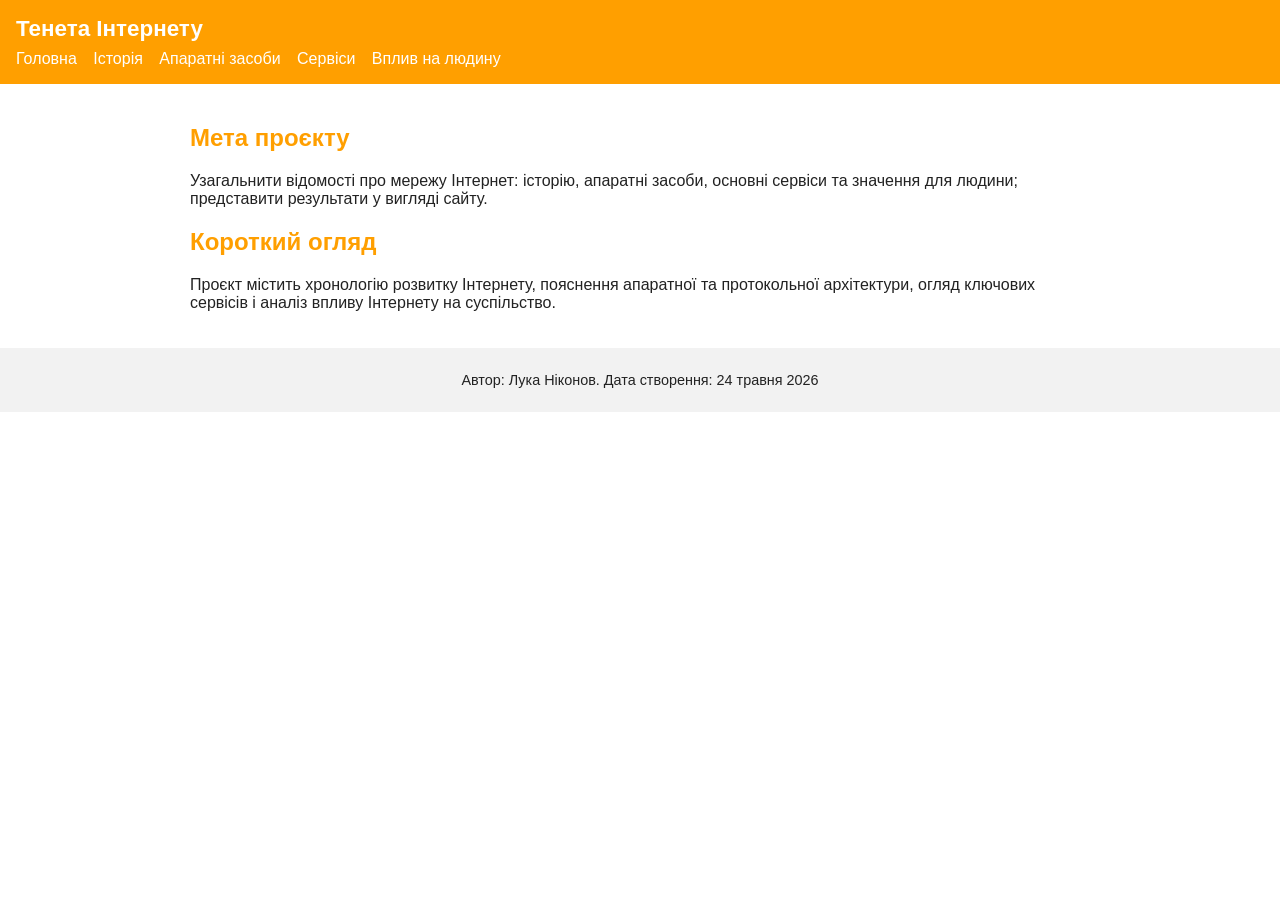
<file: index.html>
<!doctype html>
<html lang="uk">
<head>
  <meta charset="utf-8">
  <meta name="viewport" content="width=device-width,initial-scale=1">
  <title>Тенета Інтернету — Головна</title>
  <link rel="stylesheet" href="css/style.css">
</head>
<body>
  <header>
    <h1>Тенета Інтернету</h1>
    <nav>
      <a href="index.html">Головна</a>
      <a href="history.html">Історія</a>
      <a href="hardware.html">Апаратні засоби</a>
      <a href="services.html">Сервіси</a>
      <a href="impact.html">Вплив на людину</a>
    </nav>
  </header>
  <main>
    <section>
      <h2>Мета проєкту</h2>
      <p>Узагальнити відомості про мережу Інтернет: історію, апаратні засоби, основні сервіси та значення для людини; представити результати у вигляді сайту.</p>
    </section>
    <section>
      <h2>Короткий огляд</h2>
      <p>Проєкт містить хронологію розвитку Інтернету, пояснення апаратної та протокольної архітектури, огляд ключових сервісів і аналіз впливу Інтернету на суспільство.</p>
    </section>
  </main>
  <footer>
    <p>Автор: Лука Ніконов. Дата створення: 24 травня 2026</p>
  </footer>
</body>
</html>
</file>
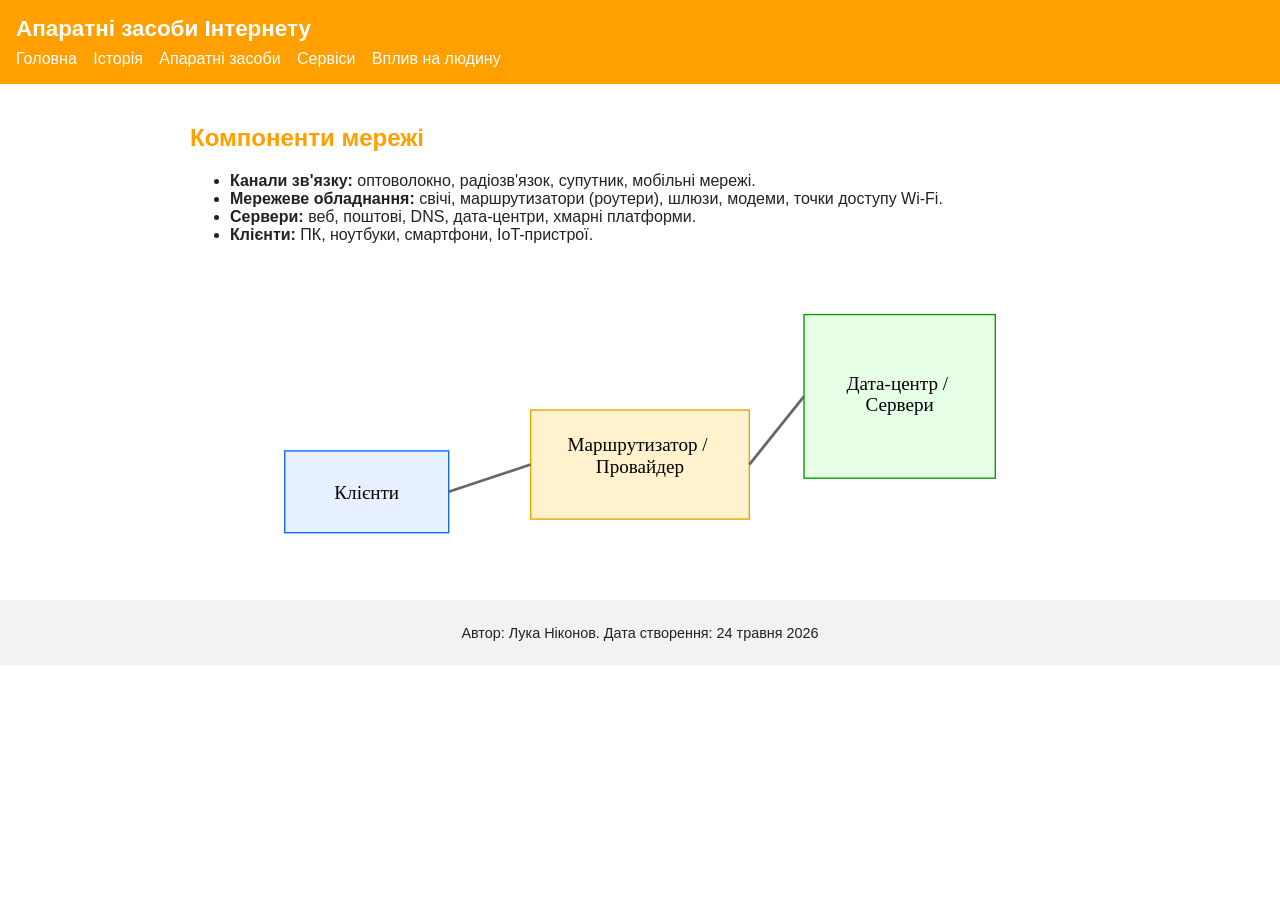
<file: hardware.html>
<!doctype html>
<html lang="uk">
<head>
  <meta charset="utf-8">
  <meta name="viewport" content="width=device-width,initial-scale=1">
  <title>Апаратні засоби</title>
  <link rel="stylesheet" href="css/style.css">
</head>
<body>
  <header><h1>Апаратні засоби Інтернету</h1><nav>
    <a href="index.html">Головна</a>
    <a href="history.html">Історія</a>
    <a href="hardware.html">Апаратні засоби</a>
    <a href="services.html">Сервіси</a>
    <a href="impact.html">Вплив на людину</a>
  </nav></header>
  <main>
    <h2>Компоненти мережі</h2>
    <ul>
      <li><strong>Канали зв'язку:</strong> оптоволокно, радіозв'язок, супутник, мобільні мережі.</li>
      <li><strong>Мережеве обладнання:</strong> свічі, маршрутизатори (роутери), шлюзи, модеми, точки доступу Wi‑Fi.</li>
      <li><strong>Сервери:</strong> веб, поштові, DNS, дата-центри, хмарні платформи.</li>
      <li><strong>Клієнти:</strong> ПК, ноутбуки, смартфони, IoT-пристрої.</li>
    </ul>
    <figure><img src="images/topology.svg" alt="Топологія мережі"></figure>
  </main>
    <footer>
    <p>Автор: Лука Ніконов. Дата створення: 24 травня 2026</p>
  </footer>
</body>
</html>
</file>
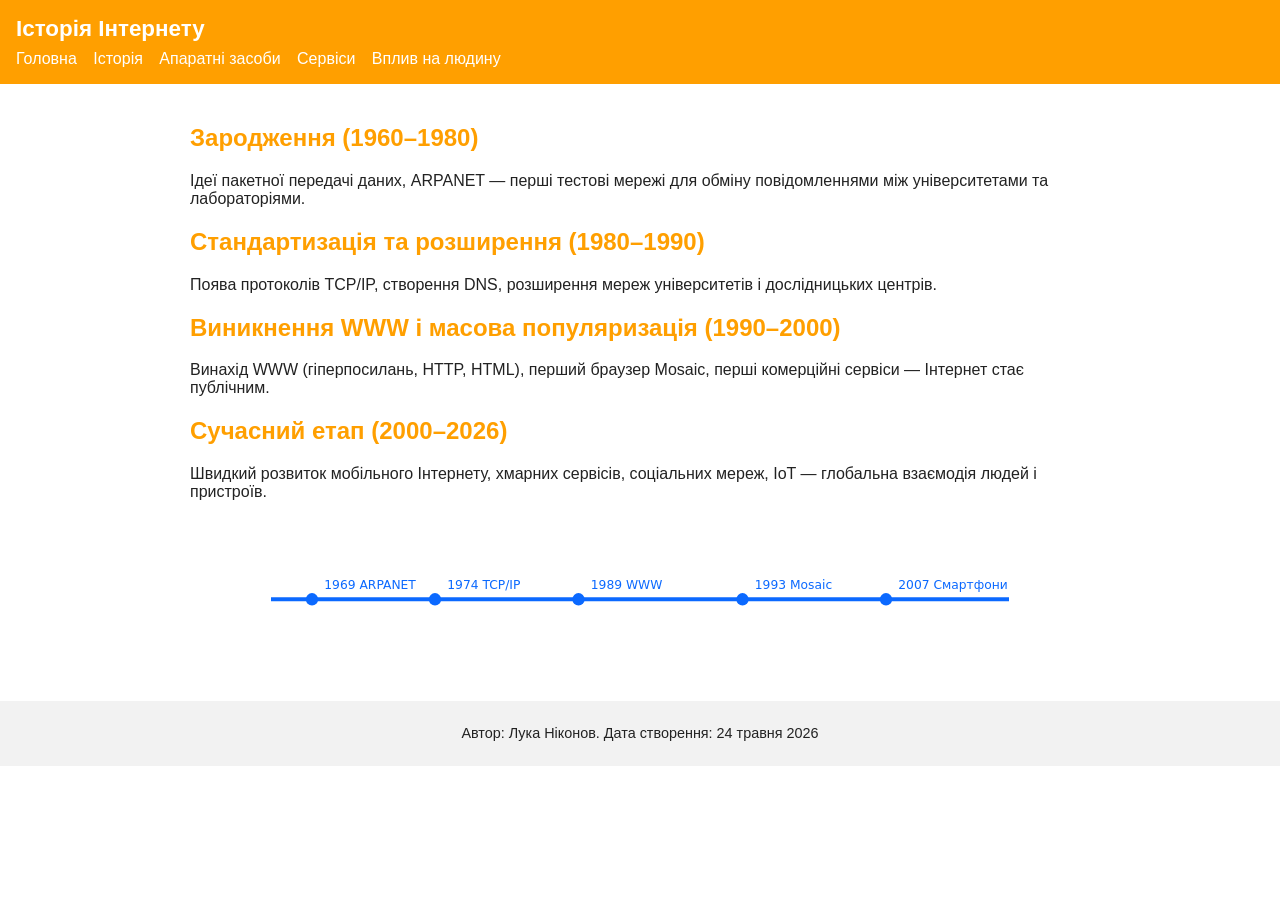
<file: history.html>
<!doctype html>
<html lang="uk">
<head>
  <meta charset="utf-8">
  <meta name="viewport" content="width=device-width,initial-scale=1">
  <title>Історія Інтернету</title>
  <link rel="stylesheet" href="css/style.css">
</head>
<body>
  <header><h1>Історія Інтернету</h1><nav>
    <a href="index.html">Головна</a>
    <a href="history.html">Історія</a>
    <a href="hardware.html">Апаратні засоби</a>
    <a href="services.html">Сервіси</a>
    <a href="impact.html">Вплив на людину</a>
  </nav></header>
  <main>
    <h2>Зародження (1960–1980)</h2>
    <p>Ідеї пакетної передачі даних, ARPANET — перші тестові мережі для обміну повідомленнями між університетами та лабораторіями.</p>
    <h2>Стандартизація та розширення (1980–1990)</h2>
    <p>Поява протоколів TCP/IP, створення DNS, розширення мереж університетів і дослідницьких центрів.</p>
    <h2>Виникнення WWW і масова популяризація (1990–2000)</h2>
    <p>Винахід WWW (гіперпосилань, HTTP, HTML), перший браузер Mosaic, перші комерційні сервіси — Інтернет стає публічним.</p>
    <h2>Сучасний етап (2000–2026)</h2>
    <p>Швидкий розвиток мобільного Інтернету, хмарних сервісів, соціальних мереж, IoT — глобальна взаємодія людей і пристроїв.</p>
    <figure><img src="images/timeline.svg" alt="Хронологія"></figure>
  </main>
    <footer>
    <p>Автор: Лука Ніконов. Дата створення: 24 травня 2026</p>
  </footer>
</body>
</html>
</file>
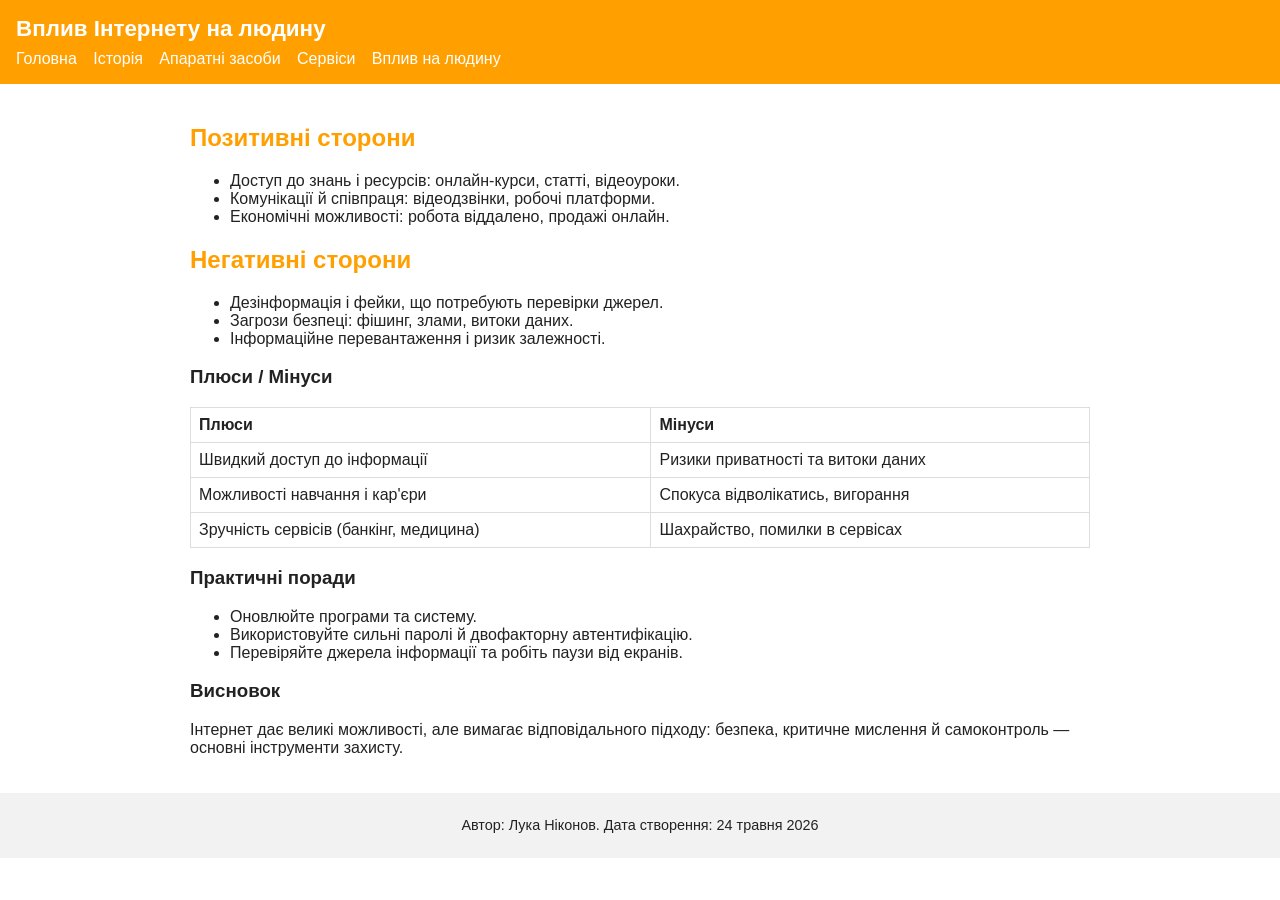
<file: impact.html>
<!doctype html>
<html lang="uk">
<head>
  <meta charset="utf-8">
  <meta name="viewport" content="width=device-width,initial-scale=1">
  <title>Вплив Інтернету</title>
  <link rel="stylesheet" href="css/style.css">
</head>
<body>
  <header><h1>Вплив Інтернету на людину</h1><nav>
    <a href="index.html">Головна</a>
    <a href="history.html">Історія</a>
    <a href="hardware.html">Апаратні засоби</a>
    <a href="services.html">Сервіси</a>
    <a href="impact.html">Вплив на людину</a>
  </nav></header>
  <main>
    <h2>Позитивні сторони</h2>
    <ul>
      <li>Доступ до знань і ресурсів: онлайн-курси, статті, відеоуроки.</li>
      <li>Комунікації й співпраця: відеодзвінки, робочі платформи.</li>
      <li>Економічні можливості: робота віддалено, продажі онлайн.</li>
    </ul>
    <h2>Негативні сторони</h2>
    <ul>
      <li>Дезінформація і фейки, що потребують перевірки джерел.</li>
      <li>Загрози безпеці: фішинг, злами, витоки даних.</li>
      <li>Інформаційне перевантаження і ризик залежності.</li>
    </ul>
    <h3>Плюси / Мінуси</h3>
    <table>
      <thead>
        <tr><th>Плюси</th><th>Мінуси</th></tr>
      </thead>
      <tbody>
        <tr><td>Швидкий доступ до інформації</td><td>Ризики приватності та витоки даних</td></tr>
        <tr><td>Можливості навчання і кар'єри</td><td>Спокуса відволікатись, вигорання</td></tr>
        <tr><td>Зручність сервісів (банкінг, медицина)</td><td>Шахрайство, помилки в сервісах</td></tr>
      </tbody>
    </table>
    <h3>Практичні поради</h3>
    <ul>
      <li>Оновлюйте програми та систему.</li>
      <li>Використовуйте сильні паролі й двофакторну автентифікацію.</li>
      <li>Перевіряйте джерела інформації та робіть паузи від екранів.</li>
    </ul>
    <h3>Висновок</h3>
    <p>Інтернет дає великі можливості, але вимагає відповідального підходу: безпека, критичне мислення й самоконтроль — основні інструменти захисту.</p>
  </main>
    <footer>
    <p>Автор: Лука Ніконов. Дата створення: 24 травня 2026</p>
  </footer>
</body>
</html>
</file>
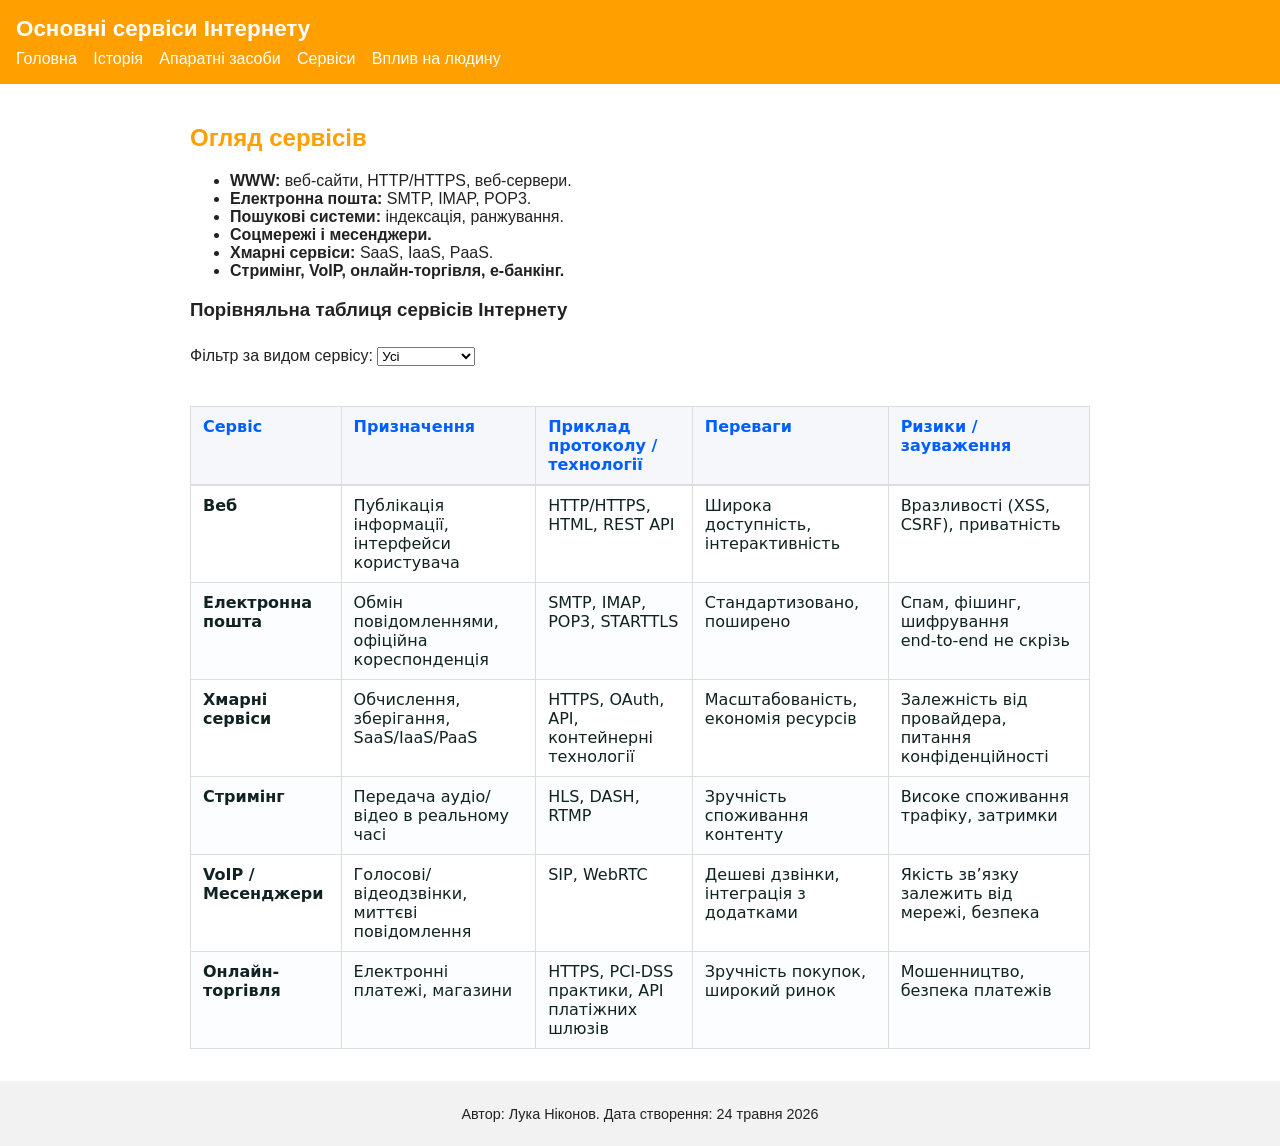
<file: services.html>
<!doctype html>
<html lang="uk">
<head>
  <meta charset="utf-8">
  <meta name="viewport" content="width=device-width,initial-scale=1">
  <title>Сервіси Інтернету</title>
  <link rel="stylesheet" href="css/style.css">
</head>
<body>
  <header><h1>Основні сервіси Інтернету</h1><nav>
    <a href="index.html">Головна</a>
    <a href="history.html">Історія</a>
    <a href="hardware.html">Апаратні засоби</a>
    <a href="services.html">Сервіси</a>
    <a href="impact.html">Вплив на людину</a>
  </nav></header>
  <main>
    <h2>Огляд сервісів</h2>
    <ul>
      <li><strong>WWW:</strong> веб-сайти, HTTP/HTTPS, веб-сервери.</li>
      <li><strong>Електронна пошта:</strong> SMTP, IMAP, POP3.</li>
      <li><strong>Пошукові системи:</strong> індексація, ранжування.</li>
      <li><strong>Соцмережі і месенджери.</strong></li>
      <li><strong>Хмарні сервіси:</strong> SaaS, IaaS, PaaS.</li>
      <li><strong>Стримінг, VoIP, онлайн-торгівля, е-банкінг.</strong></li>
    </ul>
    <h3>Порівняльна таблиця сервісів Інтернету</h3>

    <label for="service-filter">Фільтр за видом сервісу:</label>
    <select id="service-filter" aria-label="Фільтр сервісів">
      <option value="all">Усі</option>
      <option value="web">Веб</option>
      <option value="email">Пошта</option>
      <option value="cloud">Хмара</option>
      <option value="streaming">Стримінг</option>
      <option value="voip">VoIP</option>
      <option value="ecommerce">E‑commerce</option>
    </select>
    
    <div class="table-wrap" role="region" aria-labelledby="table-title">
      <h4 id="table-title" class="visually-hidden">Порівняльна таблиця сервісів</h4>
      <table class="services-table">
        <caption class="visually-hidden">Порівняння інтернет-сервісів за призначенням, прикладами і ризиками</caption>
        <thead>
          <tr>
            <th scope="col">Сервіс</th>
            <th scope="col">Призначення</th>
            <th scope="col">Приклад протоколу / технології</th>
            <th scope="col">Переваги</th>
            <th scope="col">Ризики / зауваження</th>
          </tr>
        </thead>
        <tbody>
          <tr data-type="web">
            <th scope="row">Веб</th>
            <td>Публікація інформації, інтерфейси користувача</td>
            <td>HTTP/HTTPS, HTML, REST API</td>
            <td>Широка доступність, інтерактивність</td>
            <td>Вразливості (XSS, CSRF), приватність</td>
          </tr>
          <tr data-type="email">
            <th scope="row">Електронна пошта</th>
            <td>Обмін повідомленнями, офіційна кореспонденція</td>
            <td>SMTP, IMAP, POP3, STARTTLS</td>
            <td>Стандартизовано, поширено</td>
            <td>Спам, фішинг, шифрування end‑to‑end не скрізь</td>
          </tr>
          <tr data-type="cloud">
            <th scope="row">Хмарні сервіси</th>
            <td>Обчислення, зберігання, SaaS/IaaS/PaaS</td>
            <td>HTTPS, OAuth, API, контейнерні технології</td>
            <td>Масштабованість, економія ресурсів</td>
            <td>Залежність від провайдера, питання конфіденційності</td>
          </tr>
          <tr data-type="streaming">
            <th scope="row">Стримінг</th>
            <td>Передача аудіо/відео в реальному часі</td>
            <td>HLS, DASH, RTMP</td>
            <td>Зручність споживання контенту</td>
            <td>Високе споживання трафіку, затримки</td>
          </tr>
          <tr data-type="voip">
            <th scope="row">VoIP / Месенджери</th>
            <td>Голосові/відеодзвінки, миттєві повідомлення</td>
            <td>SIP, WebRTC</td>
            <td>Дешеві дзвінки, інтеграція з додатками</td>
            <td>Якість зв’язку залежить від мережі, безпека</td>
          </tr>
          <tr data-type="ecommerce">
            <th scope="row">Онлайн-торгівля</th>
            <td>Електронні платежі, магазини</td>
            <td>HTTPS, PCI‑DSS практики, API платіжних шлюзів</td>
            <td>Зручність покупок, широкий ринок</td>
            <td>Мошенництво, безпека платежів</td>
          </tr>
        </tbody>
      </table>
      <script>
        document.getElementById('service-filter').addEventListener('change', function(){
          var val = this.value;
          document.querySelectorAll('.services-table tbody tr').forEach(function(tr){
            tr.style.display = (val === 'all' || tr.dataset.type === val) ? '' : 'none';
          });
        });
        </script>        
    </div>    
  </main>
    <footer>
    <p>Автор: Лука Ніконов. Дата створення: 24 травня 2026</p>
  </footer>
</body>
</html>
</file>
<file: css/style.css>
body{font-family:Arial,Helvetica,sans-serif;margin:0;padding:0;color:#222}
header{background:#ff9f00;color:#fff;padding:16px}
header h1{margin:0;font-size:1.4rem}
nav{margin-top:8px}
nav a{color:#fff;margin-right:12px;text-decoration:none}
main{padding:20px}
h2{color:#ff9f00}
footer{background:#f2f2f2;padding:10px;text-align:center;font-size:0.9rem}
img{max-width:100%;height:auto}
table{border-collapse:collapse;width:100%;margin:12px 0}
td,th{border:1px solid #ddd;padding:8px;text-align:left}
@media(min-width:800px){main{max-width:900px;margin:0 auto}}
.table-wrap { overflow-x:auto; margin-top:1rem; }
.services-table { width:100%; border-collapse:collapse; font-family:system-ui,Arial,sans-serif; }
.services-table th, .services-table td { padding:10px 12px; border:1px solid #ddd; vertical-align:top; text-align:left; }
.services-table thead th { background:#f5f7fb; font-weight:600; color:#005eff; }
.services-table tbody tr:nth-child(even) { background:#fbfdff; }
@media (max-width:720px) {
  .services-table thead th:nth-child(3), 
  .services-table thead th:nth-child(4), 
  .services-table thead th:nth-child(5),
  .services-table td:nth-child(3),
  .services-table td:nth-child(4),
  .services-table td:nth-child(5) { display:none; }

  .services-table tbody tr { display:block; border:1px solid #eee; margin-bottom:8px; padding:8px; }
  .services-table tbody tr th[scope="row"] { display:block; font-size:1rem; margin-bottom:6px; }
  .services-table tbody tr td { display:block; margin:0 0 6px 0; padding:0; border:none; }
}
#service-filter { margin-top:0.5rem; margin-bottom:0.75rem; }
.visually-hidden { position:absolute !important; height:1px; width:1px; overflow:hidden; clip:rect(1px,1px,1px,1px); white-space:nowrap; border:0; padding:0; margin:-1px; }
.services-table th, .services-table td { color:#122; background:transparent; }
</file>
